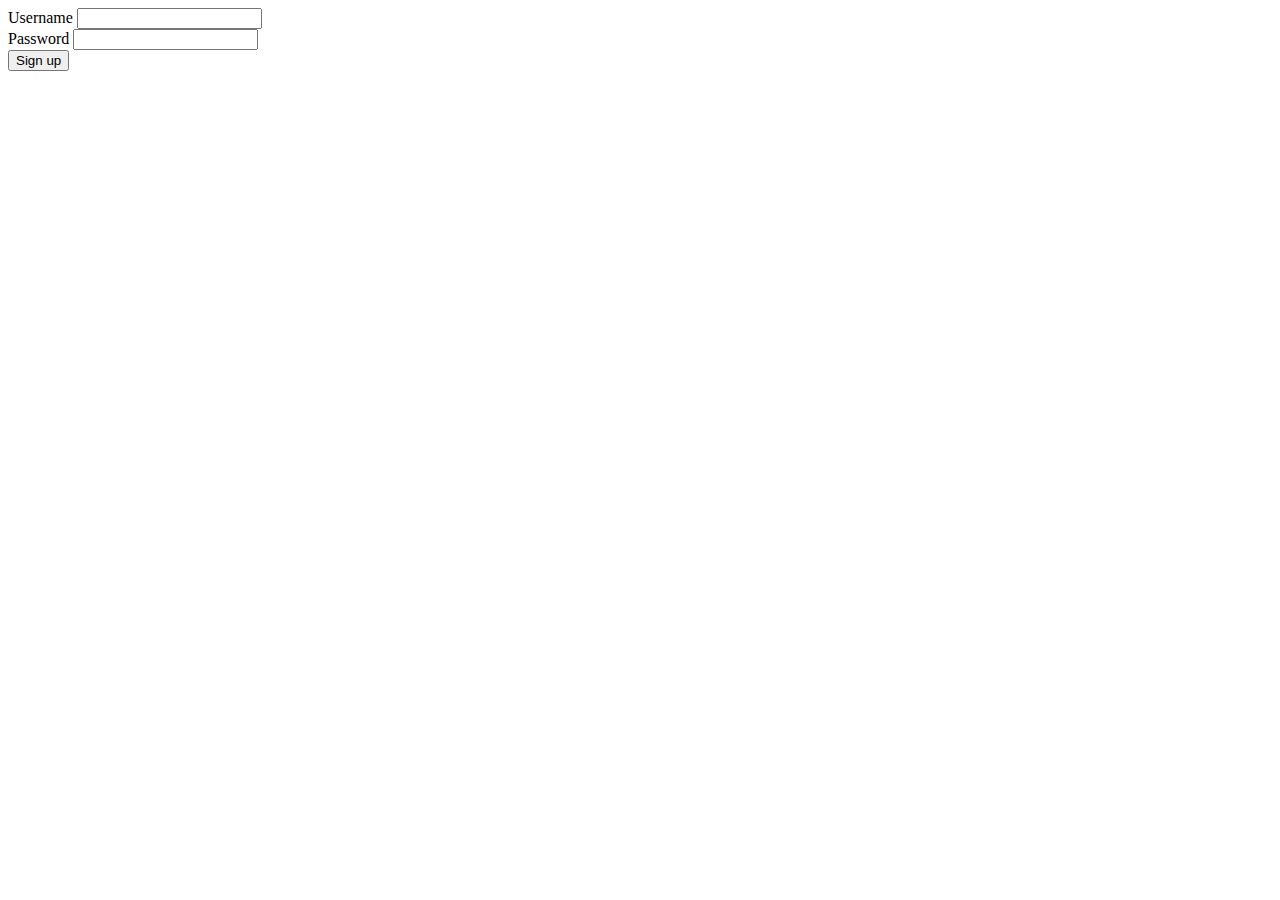
<file: core/templates/signup.html>
<!doctype html>
<html lang="en">
<head>
    <meta charset="UTF-8">
    <meta name="viewport"
          content="width=device-width, user-scalable=no, initial-scale=1.0, maximum-scale=1.0, minimum-scale=1.0">
    <meta http-equiv="X-UA-Compatible" content="ie=edge">
    <title>Document</title>
</head>
<body>
<div>
    <form method="post">
        <div><label> Username
            <input type="text" name="username">
        </label></div>
        <div><label> Password
            <input type="text" name="password">
        </label></div>
        <div><button type="submit" name="submit-button">Sign up</button></div>

    </form>
</div>
</body>
</html>
</file>
